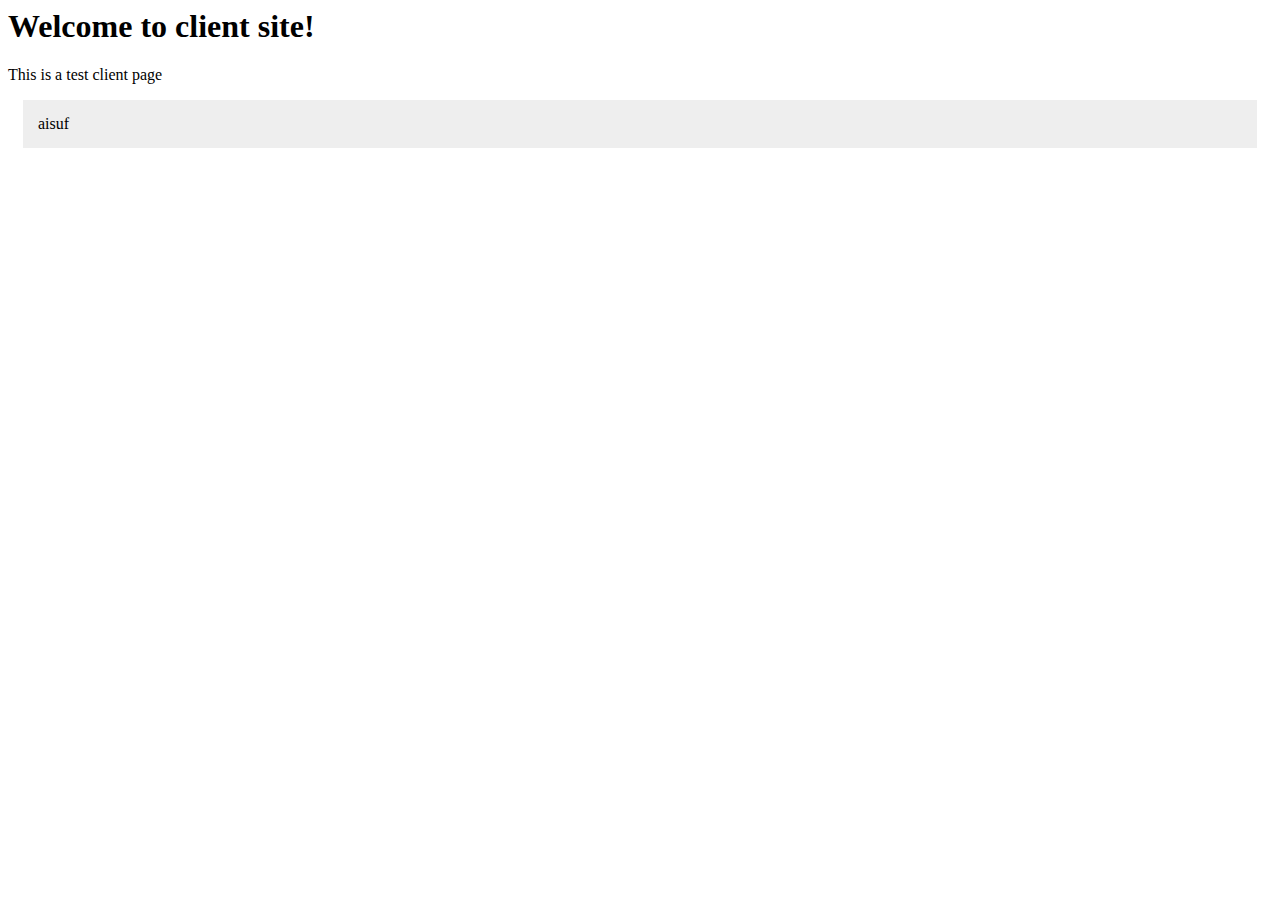
<file: public/client/index.html>
<html>
<head>
	<title>A client page using ROIheat!</title>
	<script src="http://code.jquery.com/jquery-1.7.min.js"></script>
	<script src="js/socket.io.js"></script>
	<script src="js/heatmap.js"></script>
	<script src="js/main.js"></script>
</head>
<body>
	<div id="wrapper">
		<h1>Welcome to client site!</h1>
		<p>This is a test client page</p>
		<div style="background-color: #eee; padding: 15px; margin: 15px;">
			aisuf
		</div>
	</div>
</body>
</html>
</file>
